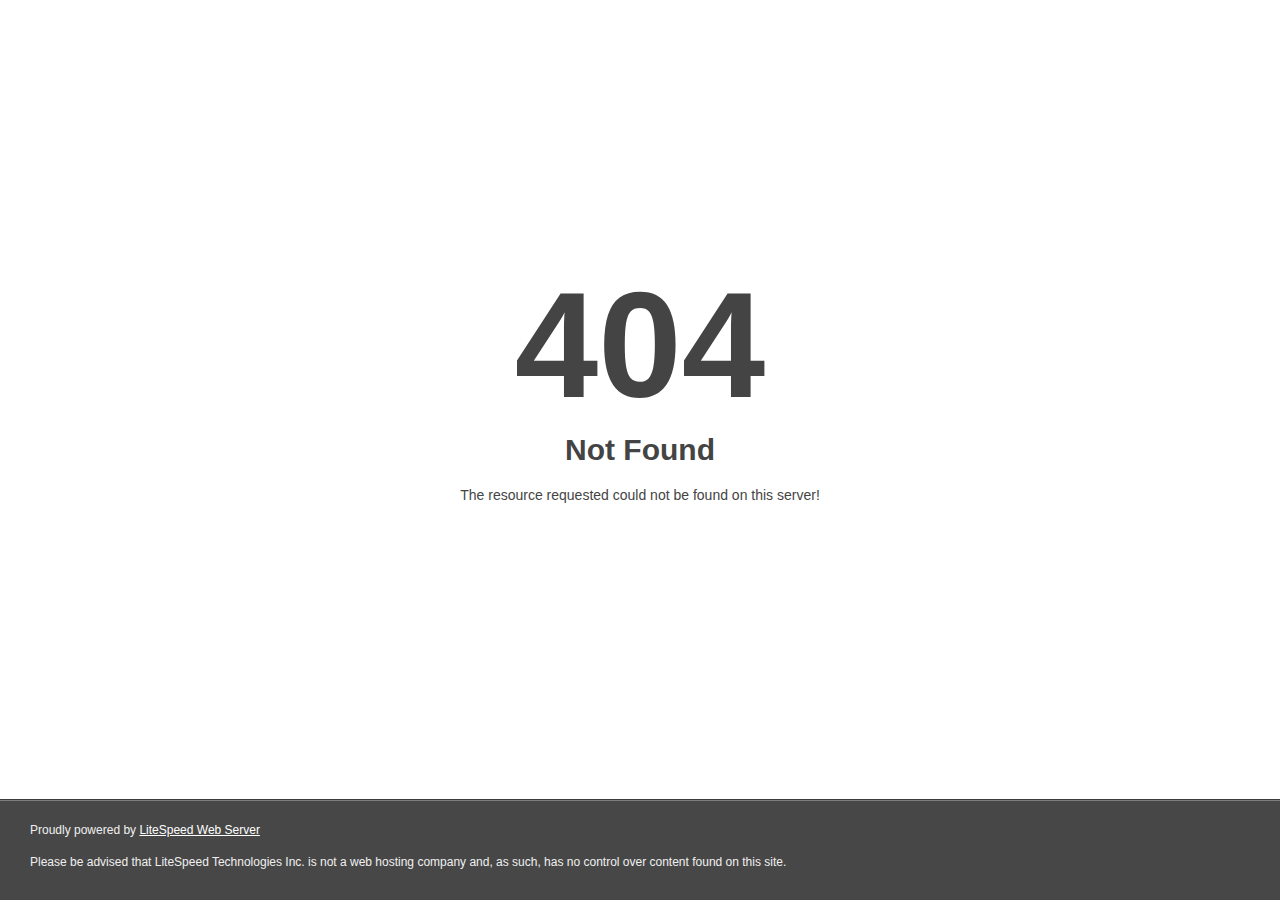
<file: $.html>
<!DOCTYPE html>
<html style="height:100%">
<head>
<meta name="viewport" content="width=device-width, initial-scale=1, shrink-to-fit=no" />
<title> 404 Not Found
</title></head>
<body style="color: #444; margin:0;font: normal 14px/20px Arial, Helvetica, sans-serif; height:100%; background-color: #fff;">
<div style="height:auto; min-height:100%; ">     <div style="text-align: center; width:800px; margin-left: -400px; position:absolute; top: 30%; left:50%;">
        <h1 style="margin:0; font-size:150px; line-height:150px; font-weight:bold;">404</h1>
<h2 style="margin-top:20px;font-size: 30px;">Not Found
</h2>
<p>The resource requested could not be found on this server!</p>
</div></div><div style="color:#f0f0f0; font-size:12px;margin:auto;padding:0px 30px 0px 30px;position:relative;clear:both;height:100px;margin-top:-101px;background-color:#474747;border-top: 1px solid rgba(0,0,0,0.15);box-shadow: 0 1px 0 rgba(255, 255, 255, 0.3) inset;">
<br>Proudly powered by  <a style="color:#fff;" href="http://www.litespeedtech.com/error-page">LiteSpeed Web Server</a><p>Please be advised that LiteSpeed Technologies Inc. is not a web hosting company and, as such, has no control over content found on this site.</p></div></body></html>
</file>
